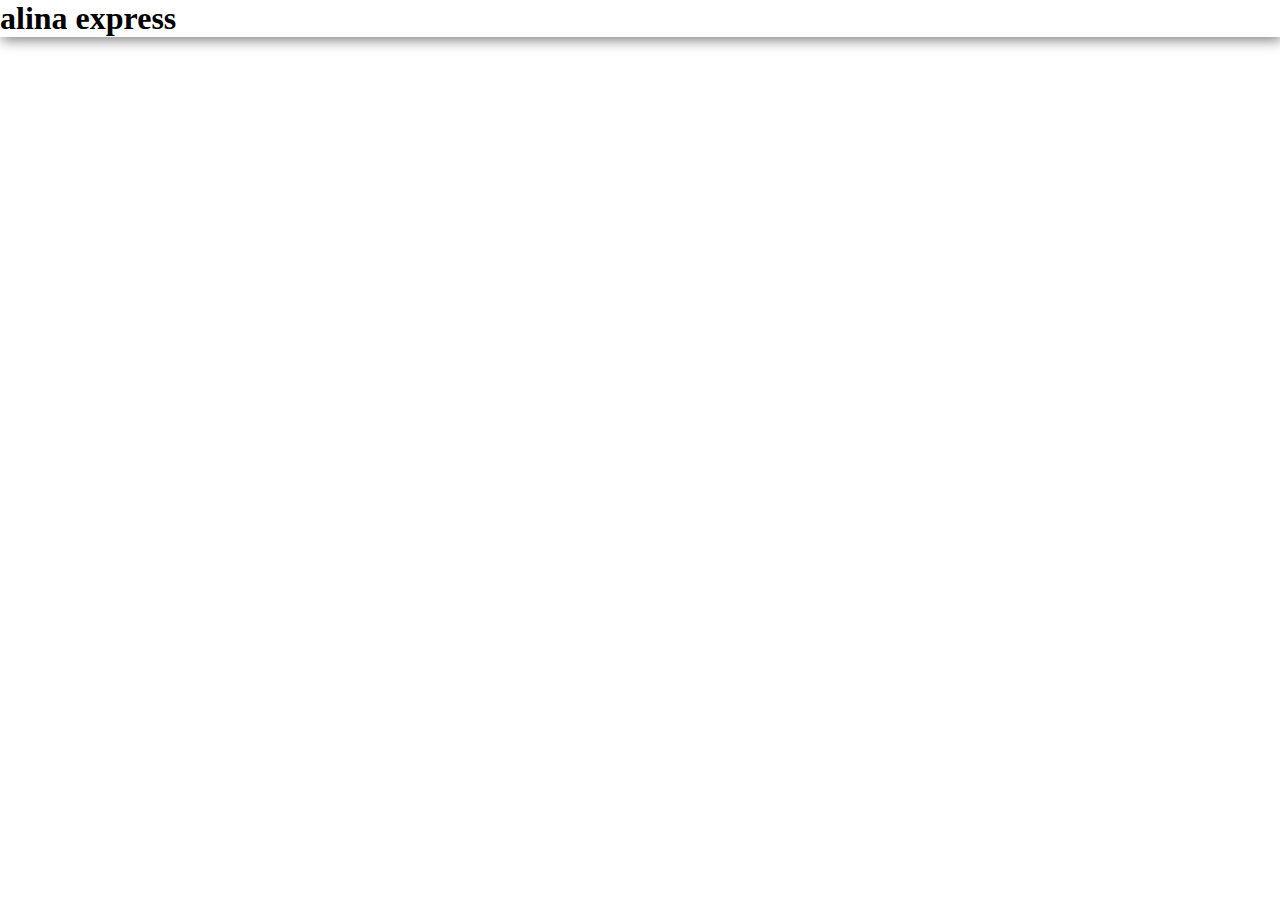
<file: index.html>
<!DOCTYPE html>
<html lang="en">
<head>
    <meta charset="UTF-8">
    <meta http-equiv="X-UA-Compatible" content="IE=edge">
    <meta name="viewport" content="width=device-width, initial-scale=1.0">
    <title>ecommerce project</title>
    <!-- font awesome cdn  -->
    <link rel="stylesheet" href="https://cdnjs.cloudflare.com/ajax/libs/font-awesome/6.2.1/css/all.min.css" integrity="sha512-MV7K8+y+gLIBoVD59lQIYicR65iaqukzvf/nwasF0nqhPay5w/9lJmVM2hMDcnK1OnMGCdVK+iQrJ7lzPJQd1w==" crossorigin="anonymous" referrerpolicy="no-referrer" />
    <link rel="stylesheet" href="style.css">
</head>
<body>
    <h1>alina express</h1>
    
</body>
</html>
</file>
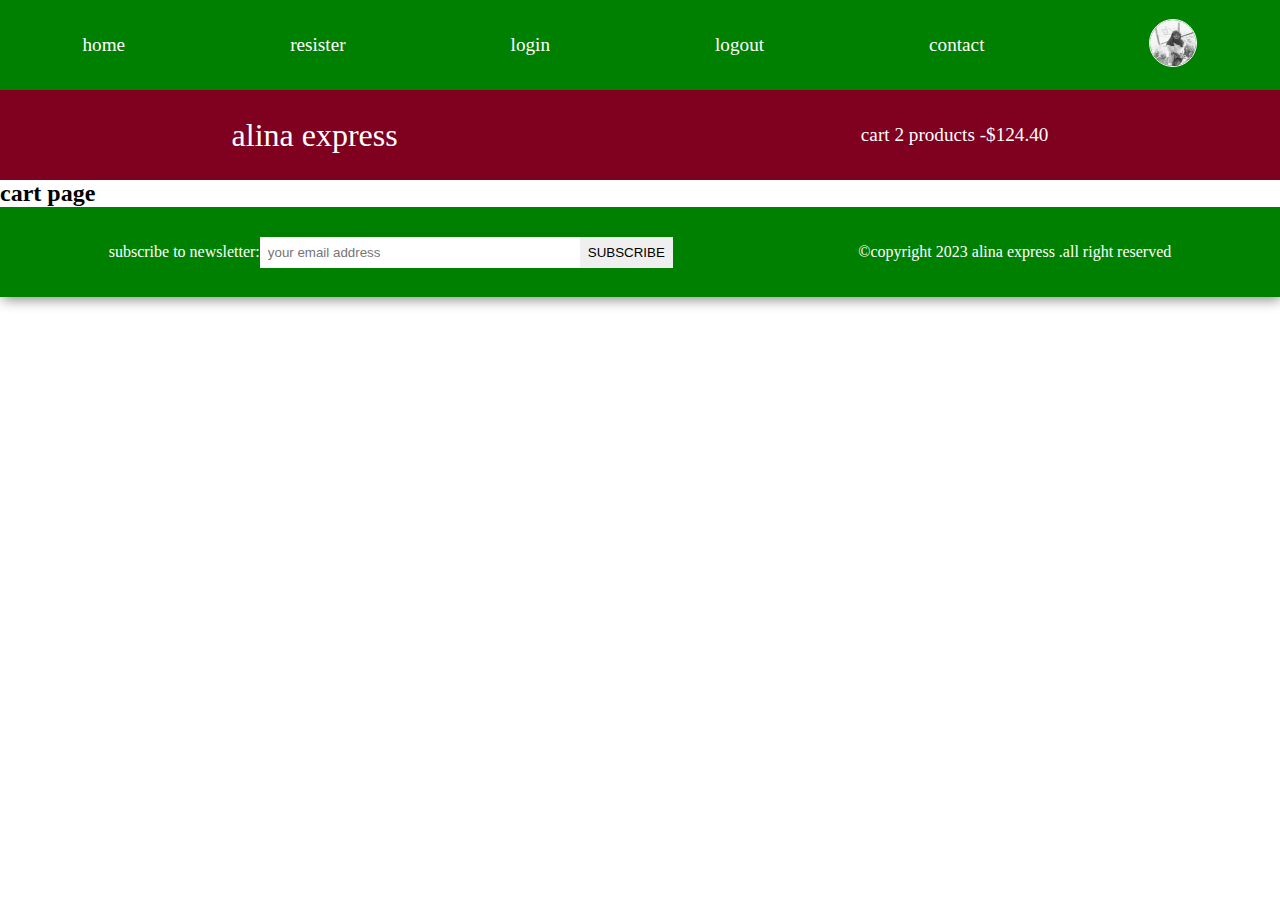
<file: cart.html>
<!DOCTYPE html>
<html lang="en">
<head>
    <meta charset="UTF-8">
    <meta http-equiv="X-UA-Compatible" content="IE=edge">
    <meta name="viewport" content="width=device-width, initial-scale=1.0">
    <title>ecommerce project</title>
    <!-- font awesome cdn  -->
    <link rel="stylesheet" href="https://cdnjs.cloudflare.com/ajax/libs/font-awesome/6.2.1/css/all.min.css" integrity="sha512-MV7K8+y+gLIBoVD59lQIYicR65iaqukzvf/nwasF0nqhPay5w/9lJmVM2hMDcnK1OnMGCdVK+iQrJ7lzPJQd1w==" crossorigin="anonymous" referrerpolicy="no-referrer" />
    <link rel="stylesheet" href="style.css">
</head>
<body>
    <!-- navbar starts here -->
    <nav>
        <ul class="nav-upper flex-space-around">
            <li class="nav_list">
                <a href="index.html" class="nav_link">home</a>
            </li>
            <li class="nav_list">
                <a href="register.html" class="nav_link">resister</a>
            </li>
            <li class="nav_list">
                <a href="login.html" class="nav_link">login</a>
            </li>
            <li class="nav_list">
                <a href="/index.html" class="nav_link">logout</a>
            </li>
            <li class="nav_list">
                <a href="contact.html" class="nav_link">contact</a>
            </li>
            <li class="nav_list">
                <a href="profile.html" class="nav_link"><img class="profile-icon" src="./images/1142.jpg " width="200px" height="200px" alt="profile icon"></a>
            </li>

        </ul>
        <ul class="nav-lower flex-space-around">
            <li class="nav_list">
                <a href="/index.html" class="nav_brand nav_link">alina express</a
            </li>
            <li class="nav_list">
                <a href="/cart.html" class="nav_link">
                    <span>
                        <i class="fa-solid fa-cart-shopping"></i>
                    </span>
                    cart 2 products -$124.40
                </a>
            </li>
        </ul>
    </nav>
     <!-- navbar ends here -->
     <main>
        <h2>cart page</h2>
     </main>
     <!-- footer stars here -->
     <footer class="footer flex-space-around">
        <div class="flex-space-around">
            <label for="subscribe"> subscribe to newsletter:</label>
            <input type="email" id="subcribe" name="subscribe" class="footer_input"
             placeholder="your email address">
             <button class="btn btn-subcrbe">subscribe</button>
            
        </div>
        <div>
            <p>&copy;copyright 2023 alina express .all right reserved</p>
        </div>
     </footer>
      <!-- footer ends here -->
    
</body>
</html>
</file>
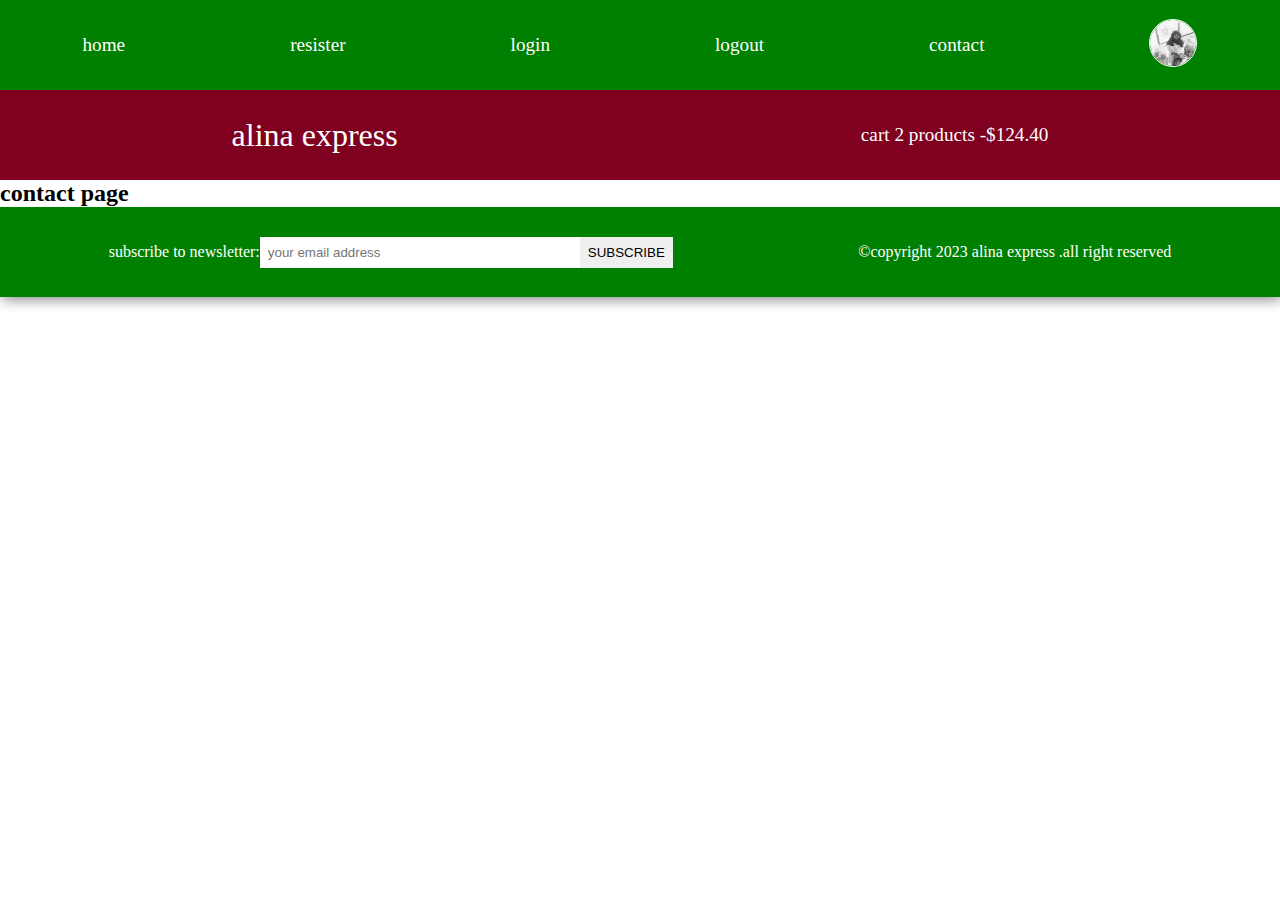
<file: contact.html>
<!DOCTYPE html>
<html lang="en">
<head>
    <meta charset="UTF-8">
    <meta http-equiv="X-UA-Compatible" content="IE=edge">
    <meta name="viewport" content="width=device-width, initial-scale=1.0">
    <title>ecommerce project</title>
    <!-- font awesome cdn  -->
    <link rel="stylesheet" href="https://cdnjs.cloudflare.com/ajax/libs/font-awesome/6.2.1/css/all.min.css" integrity="sha512-MV7K8+y+gLIBoVD59lQIYicR65iaqukzvf/nwasF0nqhPay5w/9lJmVM2hMDcnK1OnMGCdVK+iQrJ7lzPJQd1w==" crossorigin="anonymous" referrerpolicy="no-referrer" />
    <link rel="stylesheet" href="style.css">
</head>
<body>
    <!-- navbar starts here -->
    <nav>
        <ul class="nav-upper flex-space-around">
            <li class="nav_list">
                <a href="index.html" class="nav_link">home</a>
            </li>
            <li class="nav_list">
                <a href="register.html" class="nav_link">resister</a>
            </li>
            <li class="nav_list">
                <a href="login.html" class="nav_link">login</a>
            </li>
            <li class="nav_list">
                <a href="/index.html" class="nav_link">logout</a>
            </li>
            <li class="nav_list">
                <a href="contact.html" class="nav_link">contact</a>
            </li>
            <li class="nav_list">
                <a href="profile.html" class="nav_link"><img class="profile-icon" src="./images/1142.jpg " width="200px" height="200px" alt="profile icon"></a>
            </li>

        </ul>
        <ul class="nav-lower flex-space-around">
            <li class="nav_list">
                <a href="/index.html" class="nav_brand nav_link">alina express</a
            </li>
            <li class="nav_list">
                <a href="/cart.html" class="nav_link">
                    <span>
                        <i class="fa-solid fa-cart-shopping"></i>
                    </span>
                    cart 2 products -$124.40
                </a>
            </li>
        </ul>
    </nav>
     <!-- navbar ends here -->
     <main>
        <h2>contact page</h2>
     </main>
     <!-- footer stars here -->
     <footer class="footer flex-space-around">
        <div class="flex-space-around">
            <label for="subscribe"> subscribe to newsletter:</label>
            <input type="email" id="subcribe" name="subscribe" class="footer_input"
             placeholder="your email address">
             <button class="btn btn-subcrbe">subscribe</button>
            
        </div>
        <div>
            <p>&copy;copyright 2023 alina express .all right reserved</p>
        </div>
     </footer>
      <!-- footer ends here -->
    
</body>
</html>
</file>
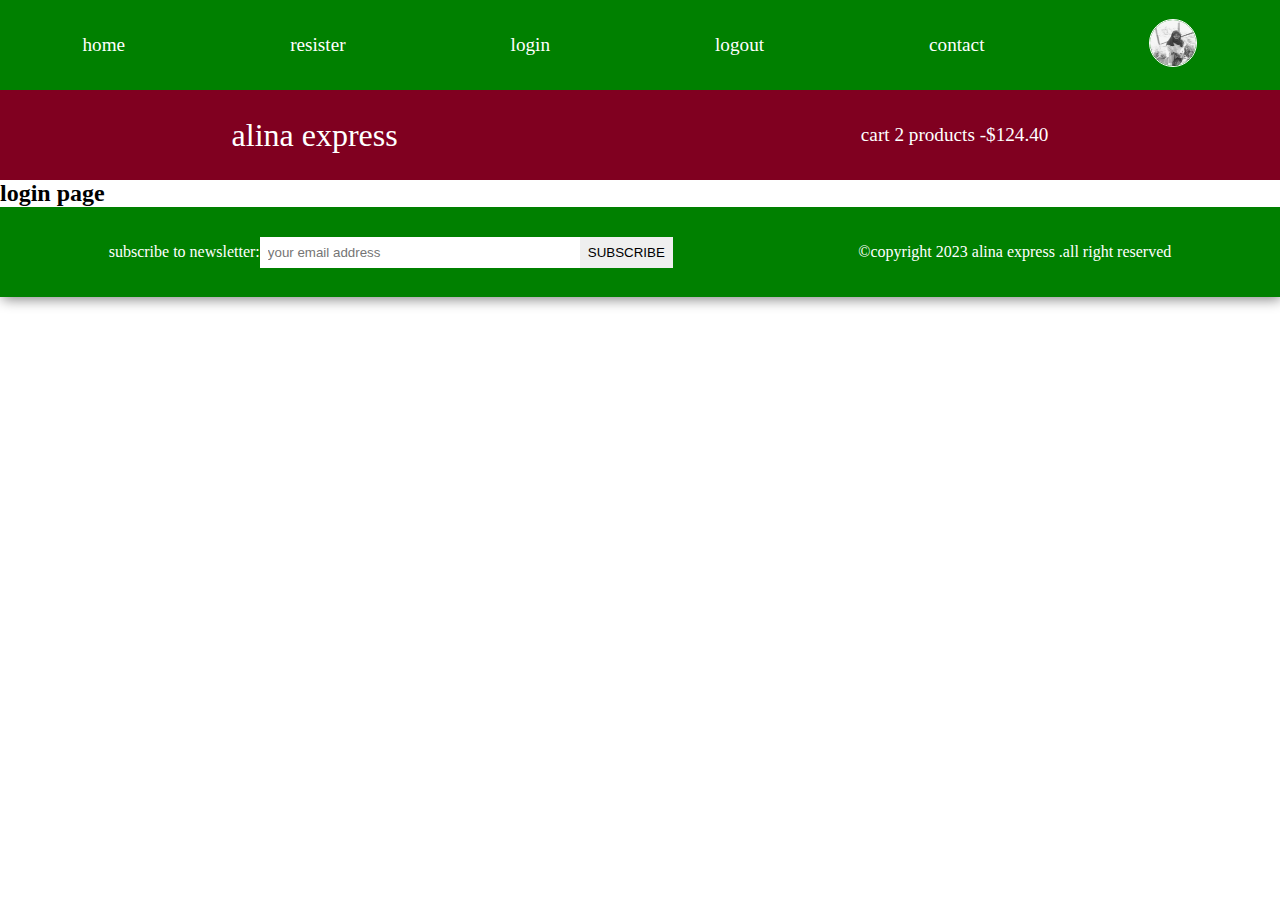
<file: login.html>
<!DOCTYPE html>
<html lang="en">
<head>
    <meta charset="UTF-8">
    <meta http-equiv="X-UA-Compatible" content="IE=edge">
    <meta name="viewport" content="width=device-width, initial-scale=1.0">
    <title>ecommerce project</title>
    <!-- font awesome cdn  -->
    <link rel="stylesheet" href="https://cdnjs.cloudflare.com/ajax/libs/font-awesome/6.2.1/css/all.min.css" integrity="sha512-MV7K8+y+gLIBoVD59lQIYicR65iaqukzvf/nwasF0nqhPay5w/9lJmVM2hMDcnK1OnMGCdVK+iQrJ7lzPJQd1w==" crossorigin="anonymous" referrerpolicy="no-referrer" />
    <link rel="stylesheet" href="style.css">
</head>
<body>
    <!-- navbar starts here -->
    <nav>
        <ul class="nav-upper flex-space-around">
            <li class="nav_list">
                <a href="index.html" class="nav_link">home</a>
            </li>
            <li class="nav_list">
                <a href="register.html" class="nav_link">resister</a>
            </li>
            <li class="nav_list">
                <a href="login.html" class="nav_link">login</a>
            </li>
            <li class="nav_list">
                <a href="/index.html" class="nav_link">logout</a>
            </li>
            <li class="nav_list">
                <a href="contact.html" class="nav_link">contact</a>
            </li>
            <li class="nav_list">
                <a href="profile.html" class="nav_link"><img class="profile-icon" src="./images/1142.jpg " width="200px" height="200px" alt="profile icon"></a>
            </li>

        </ul>
        <ul class="nav-lower flex-space-around">
            <li class="nav_list">
                <a href="/index.html" class="nav_brand nav_link">alina express</a
            </li>
            <li class="nav_list">
                <a href="/cart.html" class="nav_link">
                    <span>
                        <i class="fa-solid fa-cart-shopping"></i>
                    </span>
                    cart 2 products -$124.40
                </a>
            </li>
        </ul>
    </nav>
     <!-- navbar ends here -->
     <main>
        <h2>login page</h2>
     </main>
     <!-- footer stars here -->
     <footer class="footer flex-space-around">
        <div class="flex-space-around">
            <label for="subscribe"> subscribe to newsletter:</label>
            <input type="email" id="subcribe" name="subscribe" class="footer_input"
             placeholder="your email address">
             <button class="btn btn-subcrbe">subscribe</button>
            
        </div>
        <div>
            <p>&copy;copyright 2023 alina express .all right reserved</p>
        </div>
     </footer>
      <!-- footer ends here -->
    
</body>
</html>
</file>
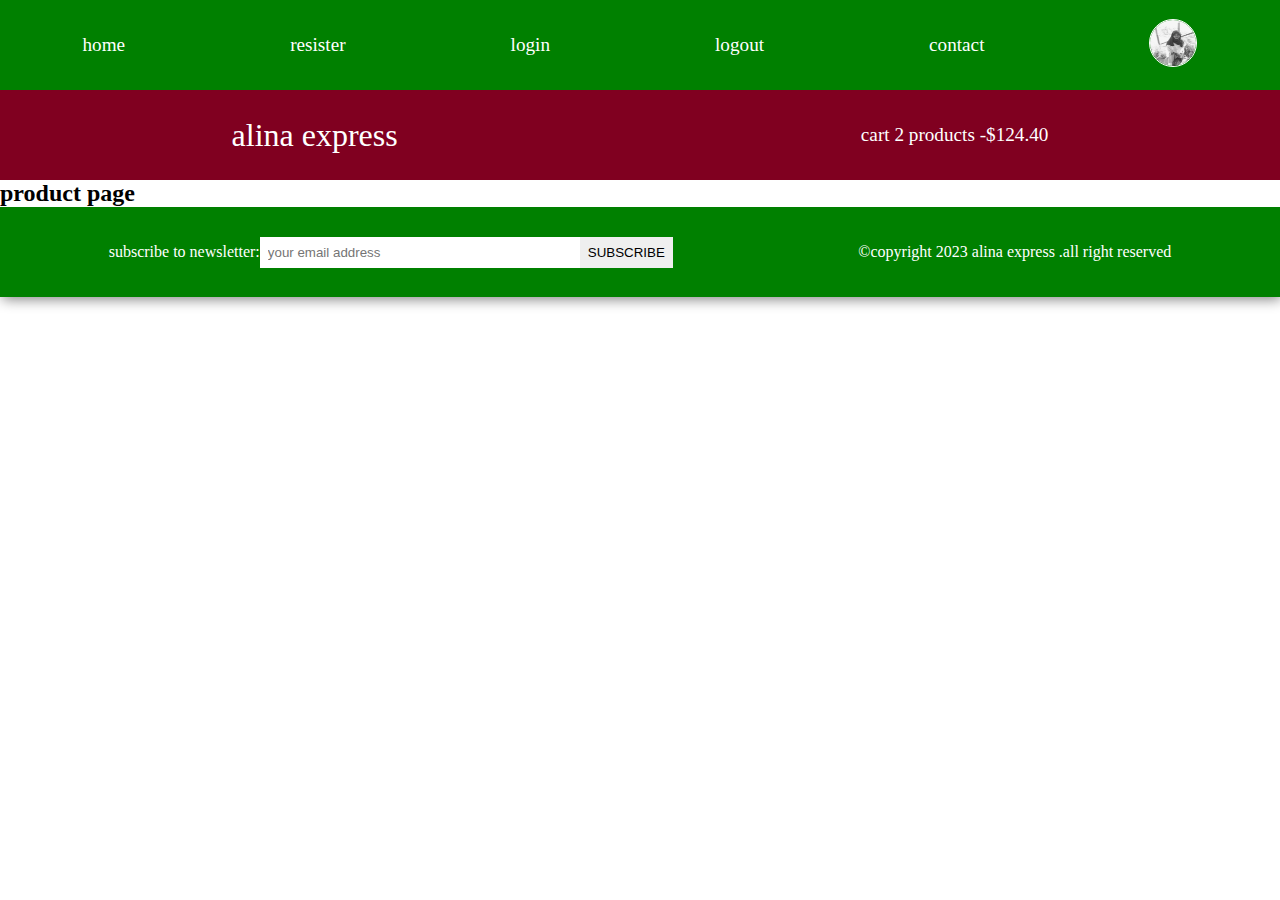
<file: product.html>
<!DOCTYPE html>
<html lang="en">
<head>
    <meta charset="UTF-8">
    <meta http-equiv="X-UA-Compatible" content="IE=edge">
    <meta name="viewport" content="width=device-width, initial-scale=1.0">
    <title>ecommerce project</title>
    <!-- font awesome cdn  -->
    <link rel="stylesheet" href="https://cdnjs.cloudflare.com/ajax/libs/font-awesome/6.2.1/css/all.min.css" integrity="sha512-MV7K8+y+gLIBoVD59lQIYicR65iaqukzvf/nwasF0nqhPay5w/9lJmVM2hMDcnK1OnMGCdVK+iQrJ7lzPJQd1w==" crossorigin="anonymous" referrerpolicy="no-referrer" />
    <link rel="stylesheet" href="style.css">
</head>
<body>
    <!-- navbar starts here -->
    <nav>
        <ul class="nav-upper flex-space-around">
            <li class="nav_list">
                <a href="index.html" class="nav_link">home</a>
            </li>
            <li class="nav_list">
                <a href="register.html" class="nav_link">resister</a>
            </li>
            <li class="nav_list">
                <a href="login.html" class="nav_link">login</a>
            </li>
            <li class="nav_list">
                <a href="/index.html" class="nav_link">logout</a>
            </li>
            <li class="nav_list">
                <a href="contact.html" class="nav_link">contact</a>
            </li>
            <li class="nav_list">
                <a href="profile.html" class="nav_link"><img class="profile-icon" src="./images/1142.jpg " width="200px" height="200px" alt="profile icon"></a>
            </li>

        </ul>
        <ul class="nav-lower flex-space-around">
            <li class="nav_list">
                <a href="/index.html" class="nav_brand nav_link">alina express</a
            </li>
            <li class="nav_list">
                <a href="/cart.html" class="nav_link">
                    <span>
                        <i class="fa-solid fa-cart-shopping"></i>
                    </span>
                    cart 2 products -$124.40
                </a>
            </li>
        </ul>
    </nav>
     <!-- navbar ends here -->
     <main>
        <h2>product page</h2>
     </main>
     <!-- footer stars here -->
     <footer class="footer flex-space-around">
        <div class="flex-space-around">
            <label for="subscribe"> subscribe to newsletter:</label>
            <input type="email" id="subcribe" name="subscribe" class="footer_input"
             placeholder="your email address">
             <button class="btn btn-subcrbe">subscribe</button>
            
        </div>
        <div>
            <p>&copy;copyright 2023 alina express .all right reserved</p>
        </div>
     </footer>
      <!-- footer ends here -->
    
</body>
</html>
</file>
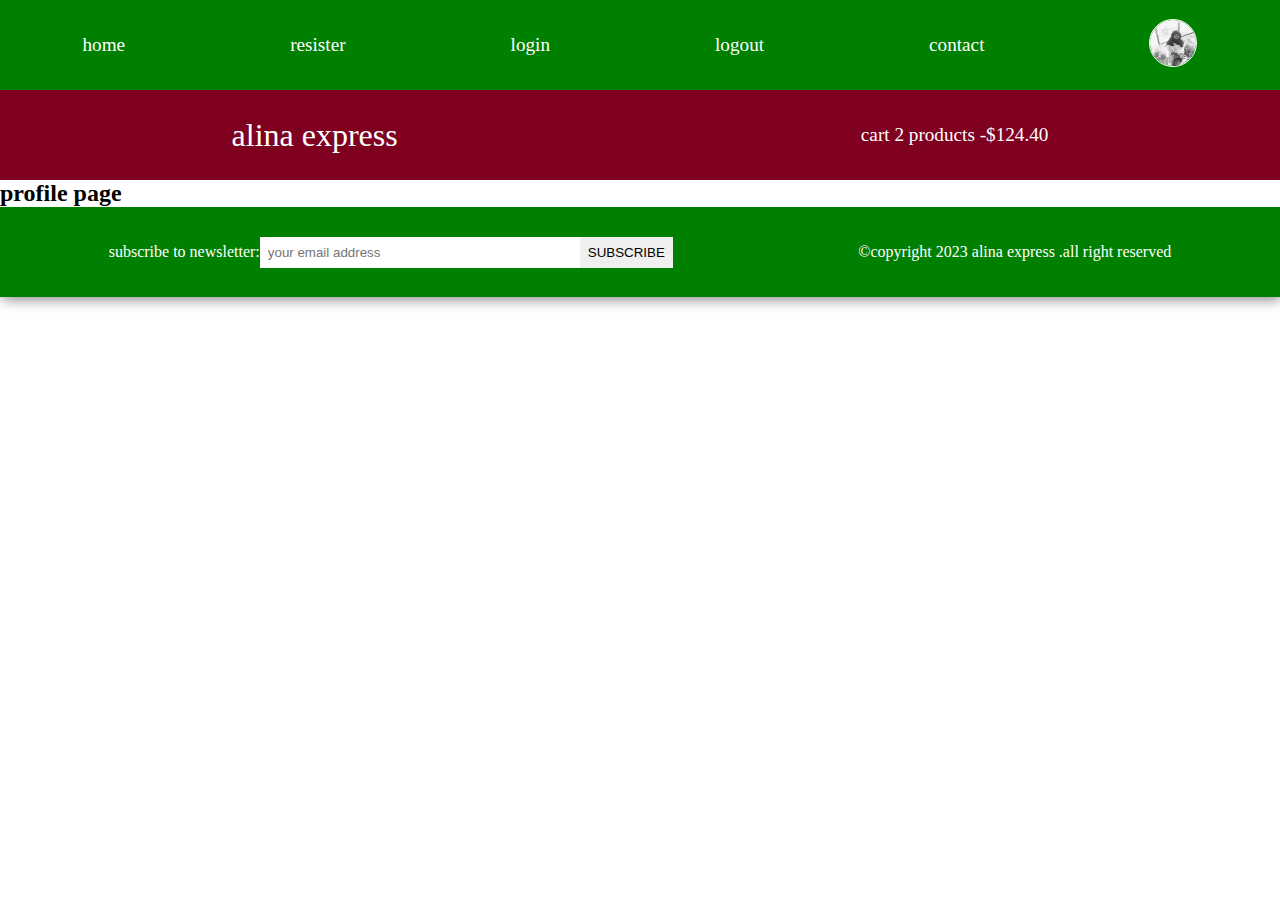
<file: profile.html>
<!DOCTYPE html>
<html lang="en">
<head>
    <meta charset="UTF-8">
    <meta http-equiv="X-UA-Compatible" content="IE=edge">
    <meta name="viewport" content="width=device-width, initial-scale=1.0">
    <title>ecommerce project</title>
    <!-- font awesome cdn  -->
    <link rel="stylesheet" href="https://cdnjs.cloudflare.com/ajax/libs/font-awesome/6.2.1/css/all.min.css" integrity="sha512-MV7K8+y+gLIBoVD59lQIYicR65iaqukzvf/nwasF0nqhPay5w/9lJmVM2hMDcnK1OnMGCdVK+iQrJ7lzPJQd1w==" crossorigin="anonymous" referrerpolicy="no-referrer" />
    <link rel="stylesheet" href="style.css">
</head>
<body>
    <!-- navbar starts here -->
    <nav>
        <ul class="nav-upper flex-space-around">
            <li class="nav_list">
                <a href="index.html" class="nav_link">home</a>
            </li>
            <li class="nav_list">
                <a href="register.html" class="nav_link">resister</a>
            </li>
            <li class="nav_list">
                <a href="login.html" class="nav_link">login</a>
            </li>
            <li class="nav_list">
                <a href="/index.html" class="nav_link">logout</a>
            </li>
            <li class="nav_list">
                <a href="contact.html" class="nav_link">contact</a>
            </li>
            <li class="nav_list">
                <a href="profile.html" class="nav_link"><img class="profile-icon" src="./images/1142.jpg " width="200px" height="200px" alt="profile icon"></a>
            </li>

        </ul>
        <ul class="nav-lower flex-space-around">
            <li class="nav_list">
                <a href="/index.html" class="nav_brand nav_link">alina express</a
            </li>
            <li class="nav_list">
                <a href="/cart.html" class="nav_link">
                    <span>
                        <i class="fa-solid fa-cart-shopping"></i>
                    </span>
                    cart 2 products -$124.40
                </a>
            </li>
        </ul>
    </nav>
     <!-- navbar ends here -->
     <main>
        <h2>profile page</h2>
     </main>
     <!-- footer stars here -->
     <footer class="footer flex-space-around">
        <div class="flex-space-around">
            <label for="subscribe"> subscribe to newsletter:</label>
            <input type="email" id="subcribe" name="subscribe" class="footer_input"
             placeholder="your email address">
             <button class="btn btn-subcrbe">subscribe</button>
            
        </div>
        <div>
            <p>&copy;copyright 2023 alina express .all right reserved</p>
        </div>
     </footer>
      <!-- footer ends here -->
    
</body>
</html>
</file>
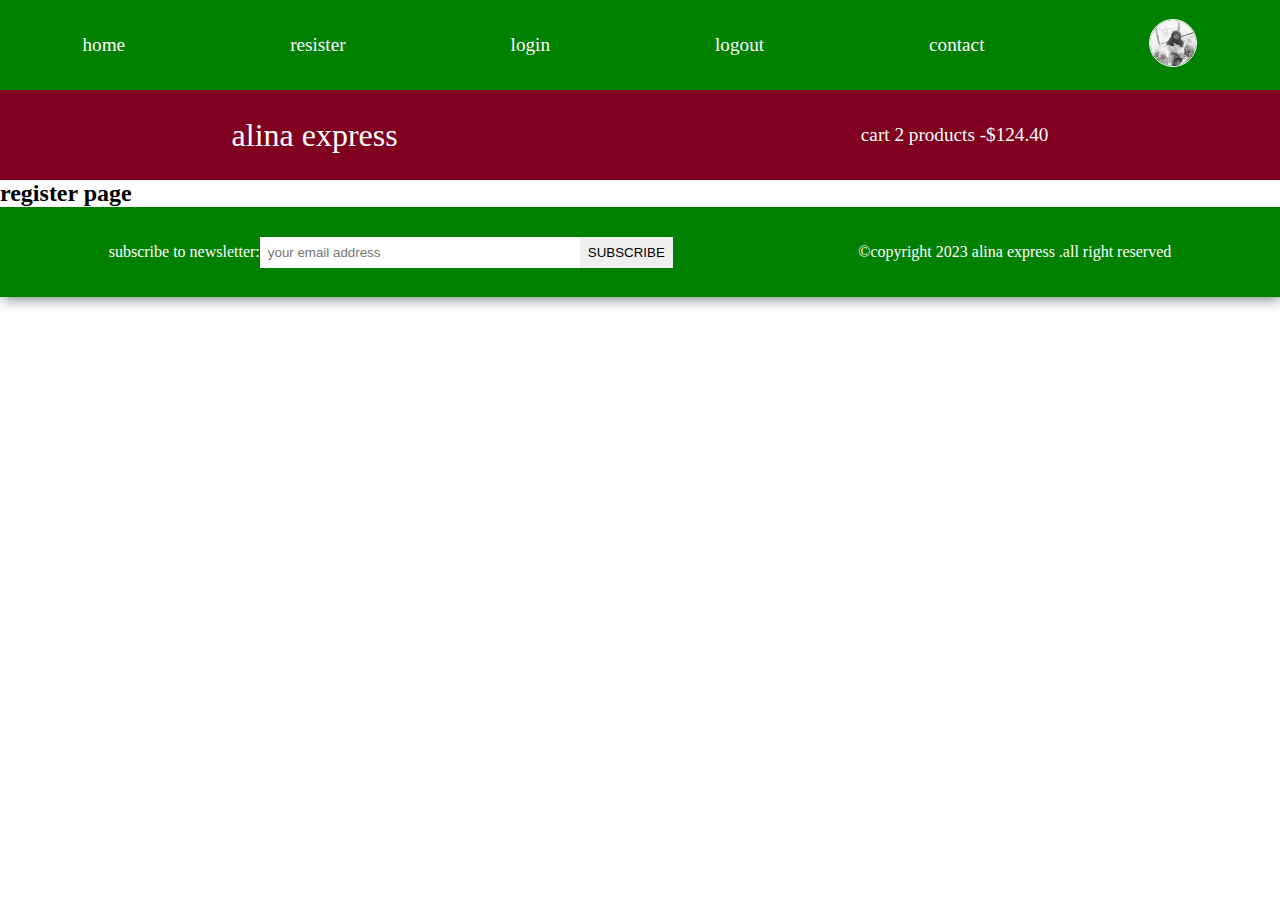
<file: register.html>
<!DOCTYPE html>
<html lang="en">
<head>
    <meta charset="UTF-8">
    <meta http-equiv="X-UA-Compatible" content="IE=edge">
    <meta name="viewport" content="width=device-width, initial-scale=1.0">
    <title>ecommerce project</title>
    <!-- font awesome cdn  -->
    <link rel="stylesheet" href="https://cdnjs.cloudflare.com/ajax/libs/font-awesome/6.2.1/css/all.min.css" integrity="sha512-MV7K8+y+gLIBoVD59lQIYicR65iaqukzvf/nwasF0nqhPay5w/9lJmVM2hMDcnK1OnMGCdVK+iQrJ7lzPJQd1w==" crossorigin="anonymous" referrerpolicy="no-referrer" />
    <link rel="stylesheet" href="style.css">
</head>
<body>
    <!-- navbar starts here -->
    <nav>
        <ul class="nav-upper flex-space-around">
            <li class="nav_list">
                <a href="index.html" class="nav_link">home</a>
            </li>
            <li class="nav_list">
                <a href="register.html" class="nav_link">resister</a>
            </li>
            <li class="nav_list">
                <a href="login.html" class="nav_link">login</a>
            </li>
            <li class="nav_list">
                <a href="/index.html" class="nav_link">logout</a>
            </li>
            <li class="nav_list">
                <a href="contact.html" class="nav_link">contact</a>
            </li>
            <li class="nav_list">
                <a href="profile.html" class="nav_link"><img class="profile-icon" src="./images/1142.jpg " width="200px" height="200px" alt="profile icon"></a>
            </li>

        </ul>
        <ul class="nav-lower flex-space-around">
            <li class="nav_list">
                <a href="/index.html" class="nav_brand nav_link">alina express</a
            </li>
            <li class="nav_list">
                <a href="/cart.html" class="nav_link">
                    <span>
                        <i class="fa-solid fa-cart-shopping"></i>
                    </span>
                    cart 2 products -$124.40
                </a>
            </li>
        </ul>
    </nav>
     <!-- navbar ends here -->
     <main>
        <h2>register page</h2>
     </main>
     <!-- footer stars here -->
     <footer class="footer flex-space-around">
        <div class="flex-space-around">
            <label for="subscribe"> subscribe to newsletter:</label>
            <input type="email" id="subcribe" name="subscribe" class="footer_input"
             placeholder="your email address">
             <button class="btn btn-subcrbe">subscribe</button>
            
        </div>
        <div>
            <p>&copy;copyright 2023 alina express .all right reserved</p>
        </div>
     </footer>
      <!-- footer ends here -->
    
</body>
</html>
</file>
<file: style.css>
/* reset code and common starts here  */
:root{
    --primary-color:green;
    --secondary-color:rgb(128, 0, 32);
    --padding:0.5rem;
    --transition:all 0.3s;
    --border-radius: 0.6rem;
    box-shadow: 0.1rem 0.2rem 0.8rem gray;

}
*{
    box-sizing: border-box;
    list-style-type: none;
    margin: 0;
    padding: 0;
    outline: none;
    text-decoration: none;
}
html{
    scroll-behavior: smooth;
}
image{
    width: 100%;
    height: auto;
}
.flex-space-around{
    display: flex;
    justify-content: space-around;
    align-items: center;
}
.btn{
    border: none;
    padding: var(--padding);
    text-transform:uppercase;
    transition: var(--transition);
}
btn:hover{
    background-color: var(--secondary-color);
}
/* reset code and common ends here  */

/* navbar starts here  */
nav{
    font-family: fantasy;
    font-size: 1.2rem;
    position: sticky;
    top:0;
    left: 0;
    z-index: 100;
}
.nav-upper{
    min-height: 10vh;
    background-color: var(--primary-color);
    padding: 1rem 0;
}
.nav_list{
    
    transition: var(--transition);
    
}
.nav_list:hover{
    text-decoration: overline;
    color: black;
}
.nav_link{
    color: white;
    transition: var(--transition);
}
.nav_link:hover{
    color: black;
}
.profile-icon{
    width: 3rem;
    height: 3rem;
    border-radius: 50%;
    border: white 1px solid;
    filter: saturate(0);
    transition: var(--transition);
}
.profile-icon:hover{
    
    filter: saturate(1);
   
}
.nav-lower{
    min-height: 10vh;
    background-color:var(--secondary-color) ;
    
}
.nav_brand{
    font-size: 2rem;
}
/* navbar ends here  */

/* footer starts here */
.footer{
    padding: 1rem;
    background-color: var(--primary-color);
    min-height: 10vh;
    color: white;
}
.btn-sunscribe{
    margin-left: -5px;
}
.footer_input{
    border: none;
    padding: var(--padding);
    width: 20rem;
}

/* footer ends here */
@media(max-width:992px){
    .flex-space-around{
        flex-direction:column;
        gap: 1rem;
        padding: 1rem 0;
    }


}
@media(max-width:768px){
    

}
@media(max-width:600px){
    

}
</file>
